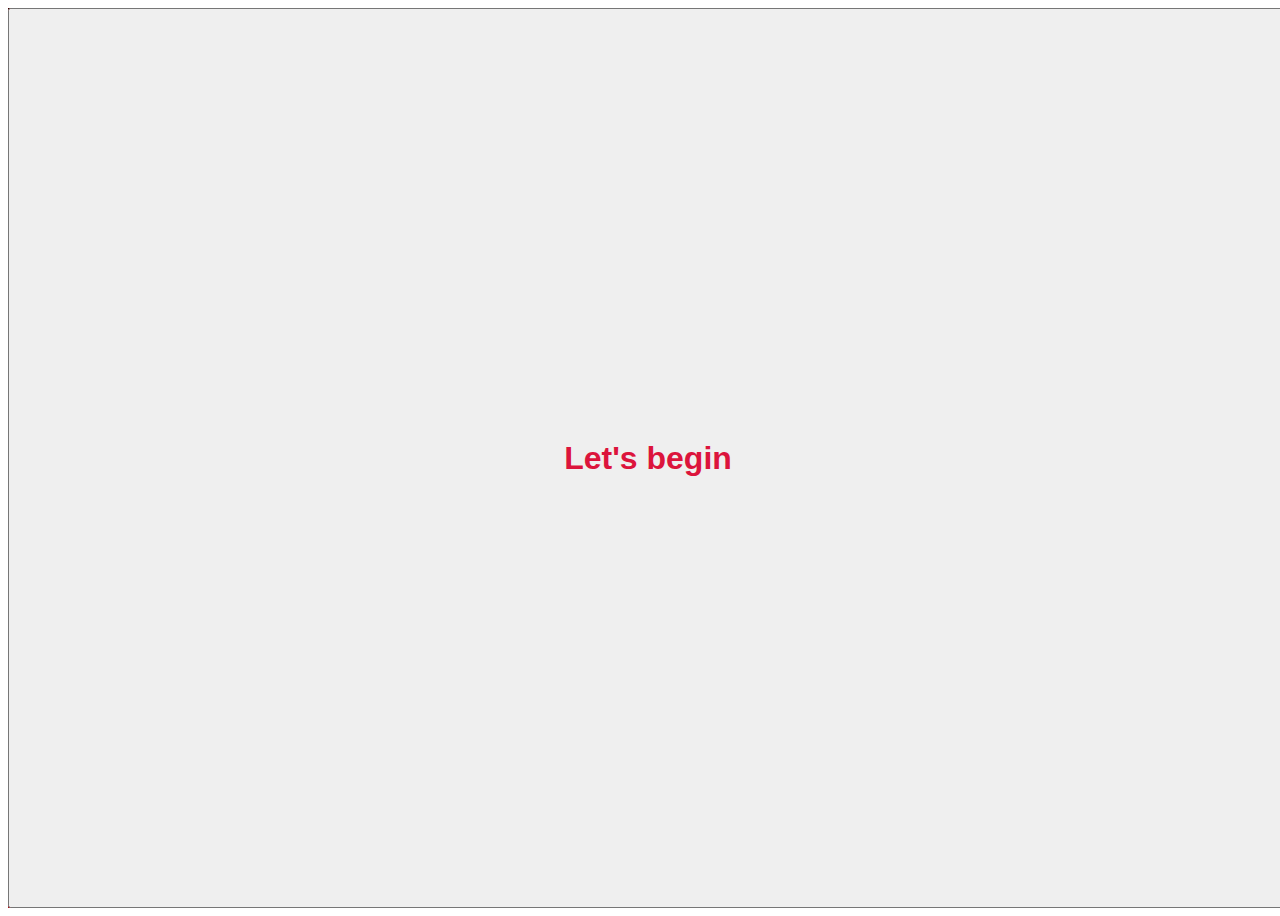
<file: index.html>
<!DOCTYPE html>
<html lang="en">
<head>
    <meta charset="UTF-8">
    <meta name="viewport" content="width=device-width, initial-scale=1.0">
    <title>Home page</title>
    <style>
.body{
    display: grid;
    place-items:top;
    min-height: 100vh;
    width:100vw;
    background:url('./img1.jpg')
}


a{
    font-size: 2rem;
    text-decoration: none;
    border-radius: 4px;
    color: crimson;
    font-weight: bold;
    font-family: Arial, Helvetica, sans-serif;
    padding:10px;

}
    </style>
    
</head>
<body>
    <div class="body">
          <button> <a href="SYNC2.html">Let's begin</a></button>
                
    </div>
    
</body>
</html>
</file>
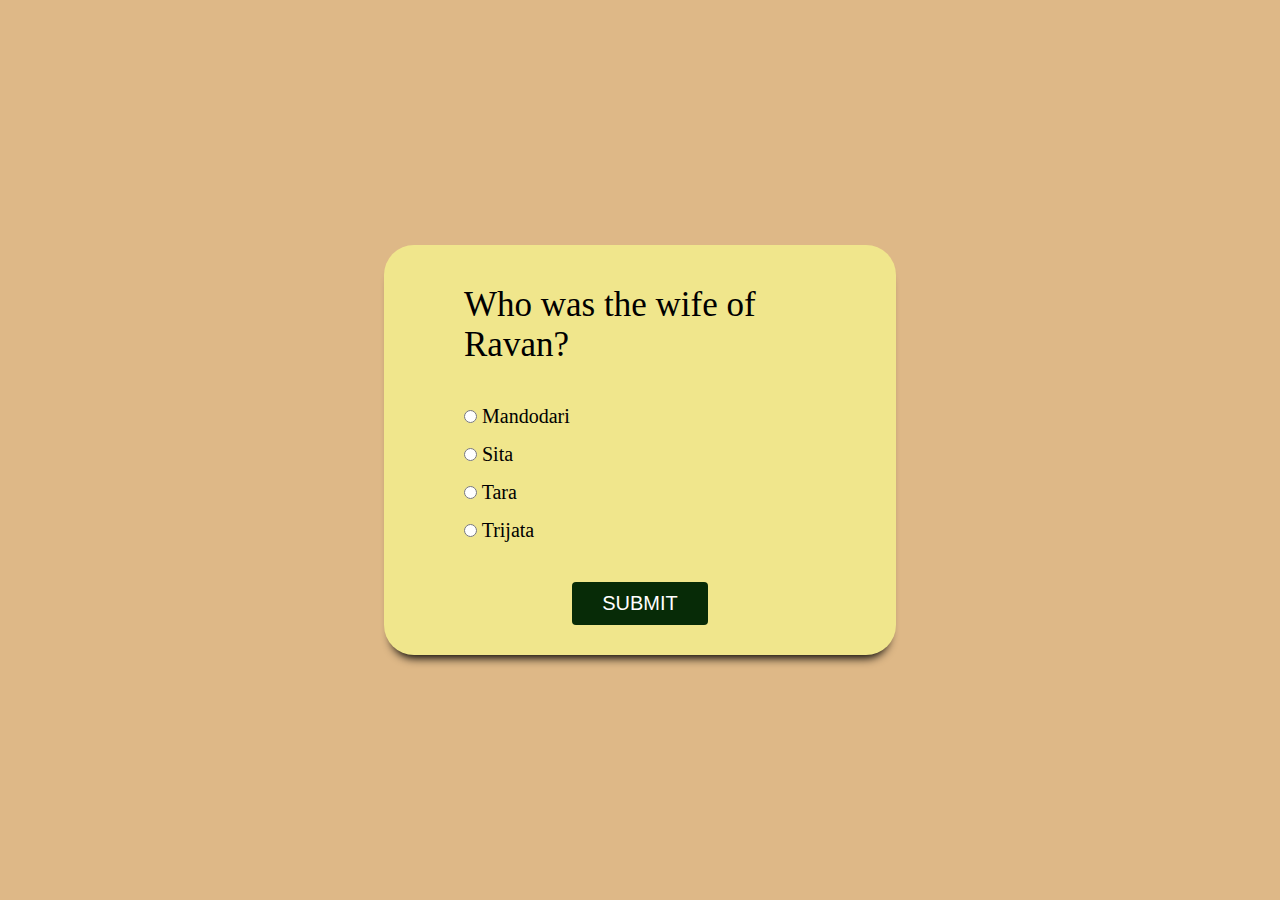
<file: SYNC2.html>
<!DOCTYPE html>
<html lang="en">
<head>
    <meta charset="UTF-8">
    <meta name="viewport" content="width=device-width, initial-scale=1.0">
    <title>Task-2</title>
    <link rel="stylesheet" href="SYNCstyle2.css">

</head>
<body>
    <div class="main">
        <div class="inner">
            <h2 class="question">Question here</h2>
            <ul>
                <li>
                    <input type="radio" name="answer" id="ans1" class="answer">
                    <label for="ans1" id="option1">Answer question</label>
                </li>
                <li>
                    <input type="radio" name="answer" id="ans2" class="answer">
                    <label for="ans2" id="option2">Answer question</label>
                </li>
                <li>
                    <input type="radio" name="answer" id="ans3" class="answer">
                    <label for="ans3" id="option3">Answer question</label>
                </li>
                <li>
                    <input type="radio" name="answer" id="ans4" class="answer">
                    <label for="ans4" id="option4">Answer question </label>
                </li>
            </ul>
            <button id="submit">Submit</button>
            <div id="showscore" class="scorearea"></div>
        </div>
    </div>
    <script src="script.js"></script>
</body>
</html>
</file>
<file: SYNCstyle2.css>
*{
    margin:0px;
    padding:0px;
    box-sizing: border-box;
    font-weight: 300;
}
html{
    font-size: 62.5%;
}

.main{
    display: grid;
    place-items: center;
    min-height: 100vh;
    width:100vw;
    background-color: burlywood;

}

.inner{
    width:40vw;
    background-color: khaki;
    padding:3rem 8rem;
    border-radius: 3rem;
    box-shadow:0 1rem 1rem -0.7rem black;
}

.question{
    font-size: 3.5rem;
    margin:1rem 0 4rem 0;
    font-weight: 400;
}

.inner li{
    font-size: 2rem;
    list-style: none;
    margin-top: 1.5rem;
}

input{
    cursor:pointer;
}

#submit,.btn{
    padding:1rem 3rem;
    font-size: 2rem;
    outline: none;
    margin:auto;
    border: none;
    text-transform: uppercase;
    display:block;
    font-weight: 400;
    margin-top: 4rem;
    background-color: rgb(7, 43, 7);
    color: white;
    border-radius: 4px;

}
#submit:hover{
    cursor: pointer;
    background-color: green;
}

#showscore{
    background-color: antiquewhite;
    margin-top:3rem;
    padding:3rem 4rem;
    box-shadow:0 1rem 1rem -0.7rem black;
}
.scorearea{
    display: none;
}
#showscore h3{
    font-size: 3rem;
    text-align: center;

}
#showscore .btn{
    margin-top: 2rem;
    background-color: rgb(62, 129, 132);
    color: azure;
}
#showscore .btn:hover{
    background-color: rgb(150, 118, 76);
    cursor: pointer;
</file>
